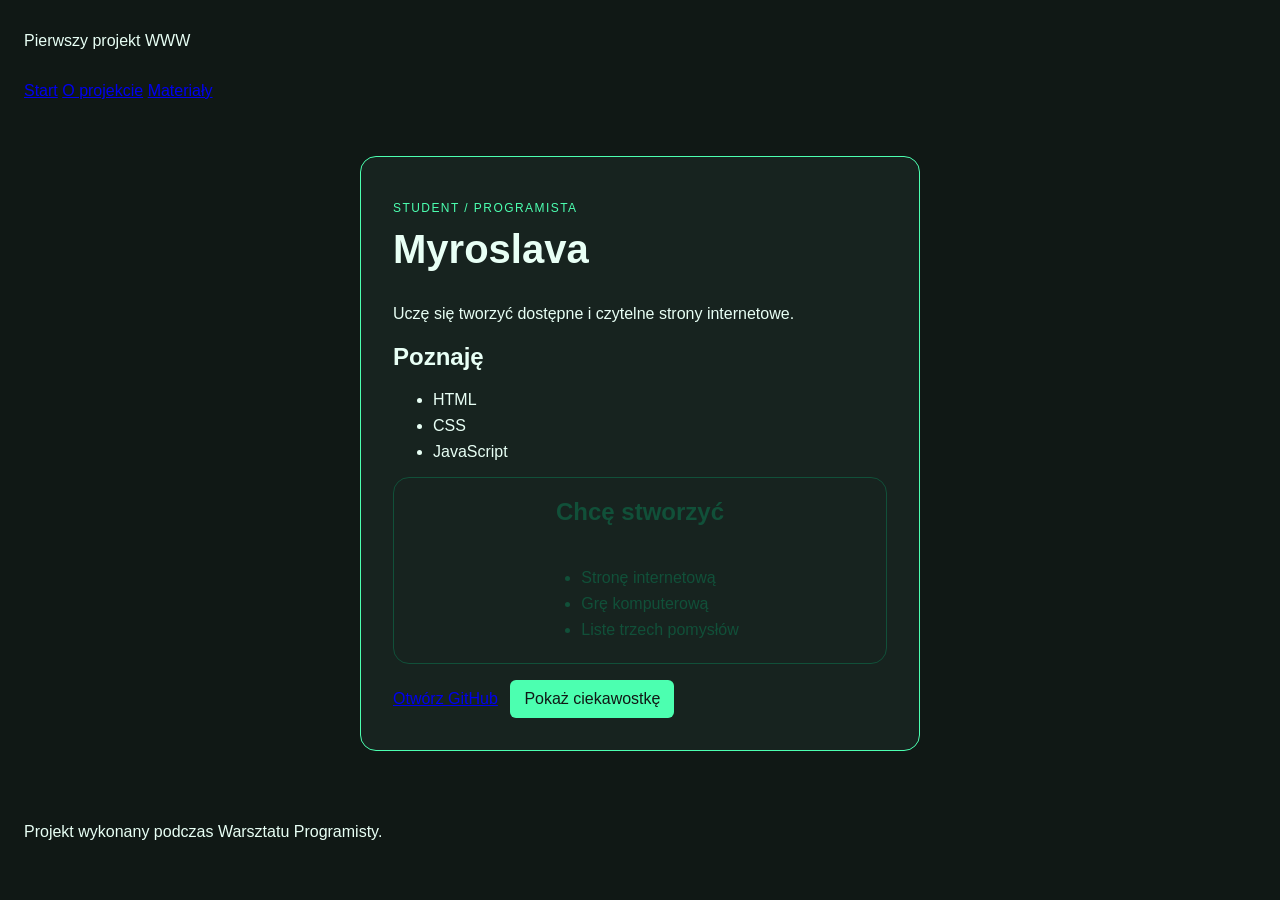
<file: index.html>
<!doctype html>
<html lang="pl">
<head>
  <meta charset="utf-8">
  <meta name="viewport" content="width=device-width, initial-scale=1">
  <title>Wizytówka programisty</title>
  <link rel="stylesheet" href="styles.css">
</head>
<body>
  <header>
  <p>Pierwszy projekt WWW</p>
  <nav aria-label="Główna nawigacja">
    <a href="index.html">Start</a>
    <a href="about.html">O projekcie</a>
    <a href="resources.html">Materiały</a>
  </nav>
</header>

<main>
  <article class="card">
    <p class="eyebrow">STUDENT / PROGRAMISTA</p>
    <h1>Myroslava</h1>
    <p id="bio">Uczę się tworzyć dostępne i czytelne strony internetowe.</p>

    <section aria-labelledby="skills-title">
      <h2 id="skills-title">Poznaję</h2>
      <ul>
        <li>HTML</li>
        <li>CSS</li>
        <li>JavaScript</li>
      </ul>
    </section>
    <section aria-labelledby="skills-title" class="wants">
      <h2 id="skills-title">Chcę stworzyć</h2>
      <ul>
        <li>Stronę internetową</li>
        <li>Grę komputerową</li>
        <li>Liste trzech pomysłów</li>
      </ul>
    </section>

    <a href="https://github.com/">Otwórz GitHub</a>
    <button id="fact-button" type="button">Pokaż ciekawostkę</button>
  </article>
</main>

<footer>
  <p>Projekt wykonany podczas Warsztatu Programisty.</p>
</footer>
<script src="script.js"></script>
</body>
</html>
</file>
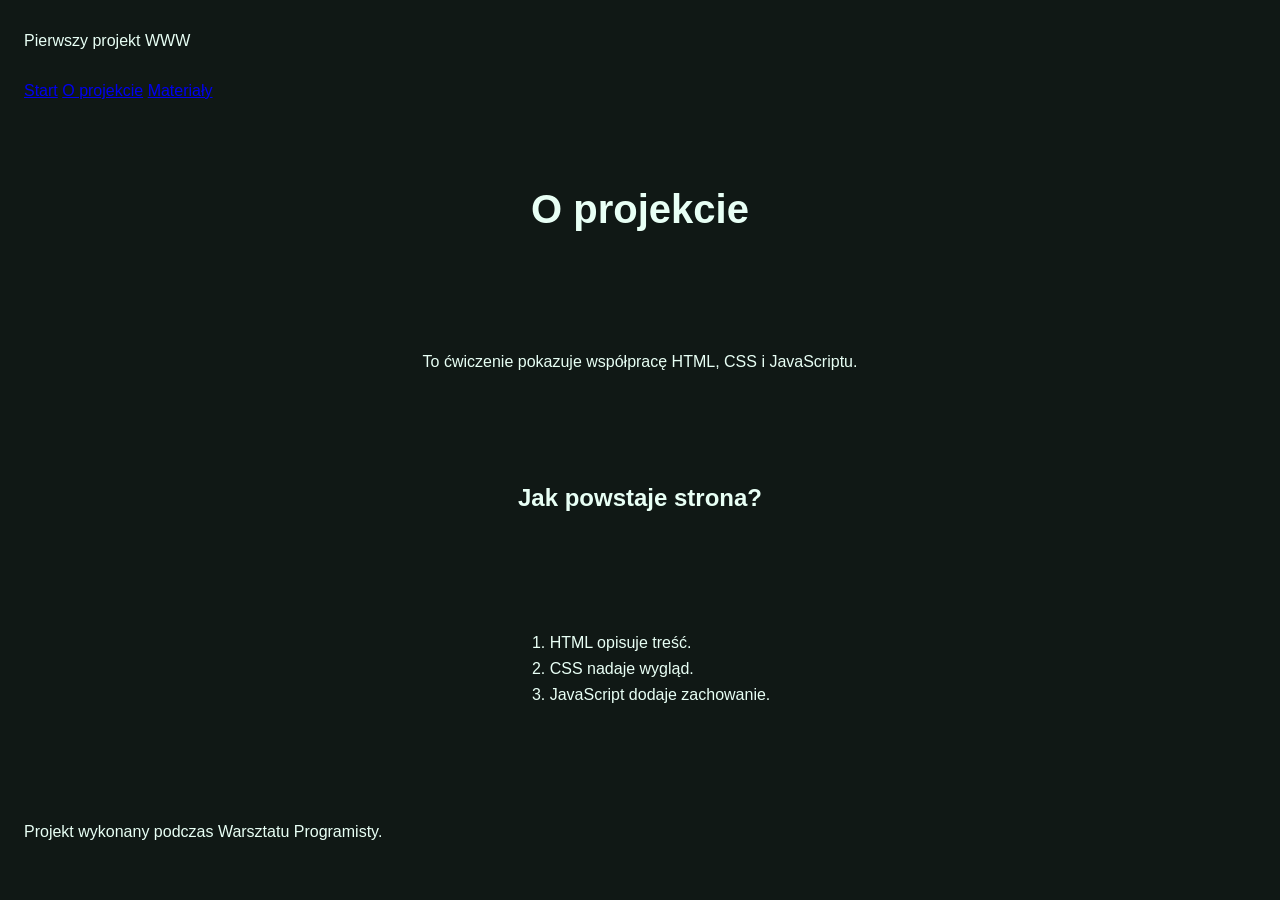
<file: about.html>
<!doctype html>
<html lang="pl">
<head>
  <meta charset="utf-8">
  <meta name="viewport" content="width=device-width, initial-scale=1">
  <title>Wizytówka programisty</title>
  <link rel="stylesheet" href="styles.css">
</head>
<body>
  <header>
  <p>Pierwszy projekt WWW</p>
  <nav aria-label="Główna nawigacja">
    <a href="index.html">Start</a>
    <a href="about.html">O projekcie</a>
    <a href="resources.html">Materiały</a>
  </nav>
</header>

<main>
  <h1>O projekcie</h1>
  <p>To ćwiczenie pokazuje współpracę HTML, CSS i JavaScriptu.</p>

  <h2>Jak powstaje strona?</h2>
  <ol>
    <li>HTML opisuje treść.</li>
    <li>CSS nadaje wygląd.</li>
    <li>JavaScript dodaje zachowanie.</li>
  </ol>
</main>

<footer>
  <p>Projekt wykonany podczas Warsztatu Programisty.</p>
</footer>
</body>
</html>
</file>
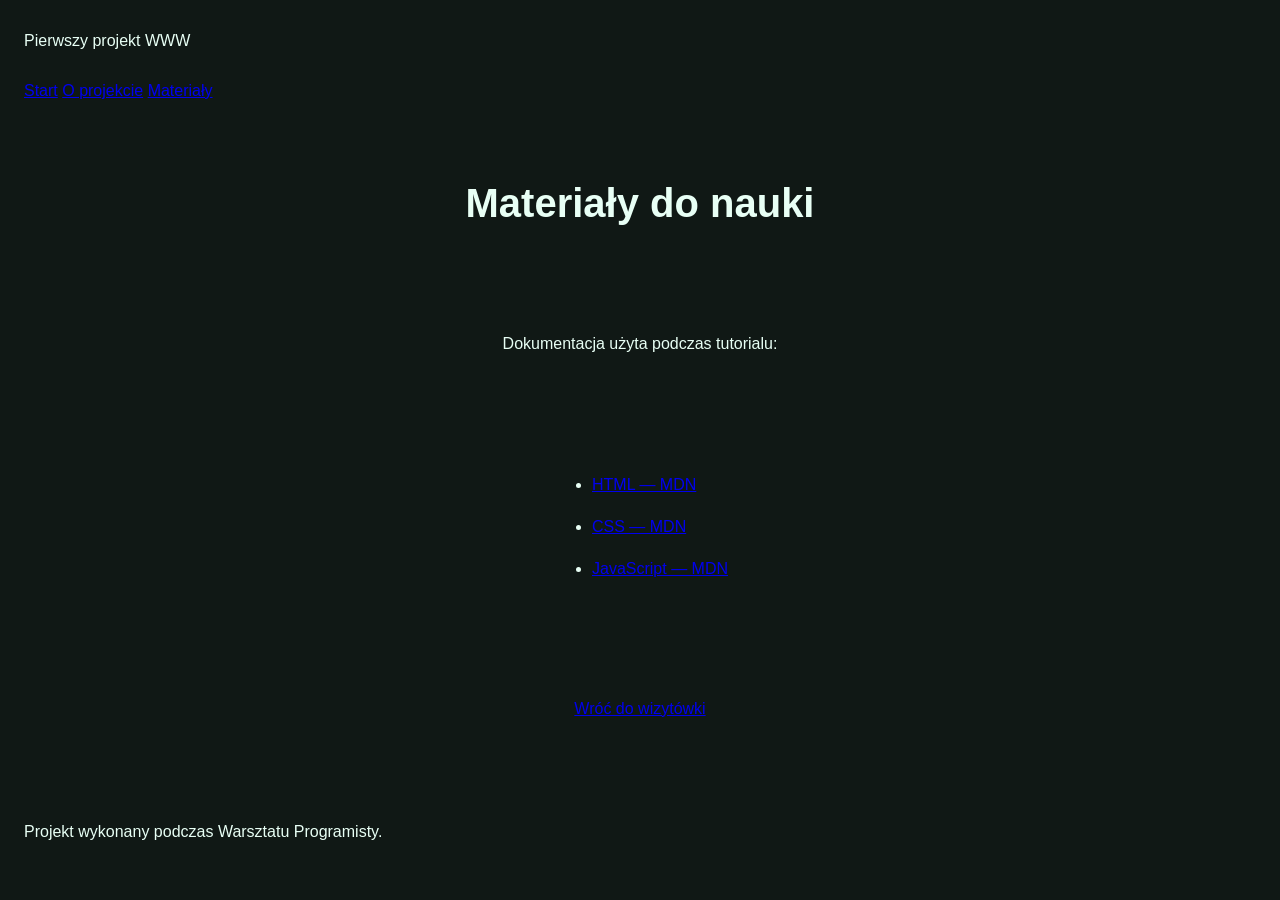
<file: resources.html>
<!doctype html>
<html lang="pl">
<head>
  <meta charset="utf-8">
  <meta name="viewport" content="width=device-width, initial-scale=1">
  <title>Wizytówka programisty</title>
  <link rel="stylesheet" href="styles.css">
</head>
<body>
  <header>
  <p>Pierwszy projekt WWW</p>
  <nav aria-label="Główna nawigacja">
    <a href="index.html">Start</a>
    <a href="about.html">O projekcie</a>
    <a href="resources.html">Materiały</a>
  </nav>
</header>

<main>
  <h1>Materiały do nauki</h1>
  <p>Dokumentacja użyta podczas tutorialu:</p>
  <ul>
    <li><a href="https://developer.mozilla.org/docs/Web/HTML">HTML — MDN</a></li>
    <li><a href="https://developer.mozilla.org/docs/Web/CSS">CSS — MDN</a></li>
    <li><a href="https://developer.mozilla.org/docs/Web/JavaScript">JavaScript — MDN</a></li>
  </ul>
  <p><a href="index.html">Wróć do wizytówki</a></p>
</main>

<footer>
  <p>Projekt wykonany podczas Warsztatu Programisty.</p>
</footer>
</body>
</html>
</file>
<file: styles.css>
/* Wszystkie elementy wliczają padding i border do swojej szerokości. */
* {
  box-sizing: border-box;
}

body {
  margin: 0; /* Usuwa domyślny margines przeglądarki. */
  min-height: 100vh; /* Zapewnia wysokość co najmniej całego okna. */
  font-family: Arial, sans-serif; /* Ustawia krój pisma z zapasem. */
  color: #e8fff5; /* Ustawia podstawowy kolor tekstu. */
  background: #101815; /* Ustawia tło całej strony. */
}

header,
footer {
  padding: 16px 24px; /* Dodaje przestrzeń wewnątrz nagłówka i stopki. */
}

main {
  min-height: 75vh; /* Rezerwuje większość wysokości okna na treść. */
  display: grid; /* Włącza układ Grid. */
  place-items: center; /* Wyśrodkowuje zawartość w obu osiach. */
  padding: 24px; /* Odsuwa treść od krawędzi. */
}

/* Główny kontener wizytówki. */
.card {
  width: min(100%, 560px); /* Szerokość elastyczna, maksymalnie 560 px. */
  padding: 32px; /* Wewnętrzny odstęp od krawędzi karty. */
  border: 1px solid #4cffb0; /* Zielone obramowanie karty. */
  border-radius: 16px; /* Zaokrągla narożniki. */
  background: #17231f; /* Odróżnia kartę od tła strony. */
}

/* Mała etykieta nad głównym nagłówkiem. */
.eyebrow {
  color: #4cffb0; /* Kolor akcentu. */
  font-size: 12px; /* Zmniejsza tekst etykiety. */
  letter-spacing: 0.12em; /* Zwiększa odstępy między literami. */
}

/* Główny nagłówek strony. */
h1 {
  margin-top: 8px; /* Zmniejsza odstęp nad nagłówkiem. */
  font-size: 40px; /* Powiększa najważniejszy tekst. */
}

/* Elementy każdej listy. */
li {
  margin-block: 8px; /* Dodaje pionowy odstęp między elementami. */
}

/* Wspólne ustawienia linku i przycisku. */
a,
button {
  display: inline-block; /* Pozwala stosować marginesy jak dla pudełka. */
  margin-top: 16px; /* Oddziela kontrolki od treści powyżej. */
}

/* Wygląd przycisku interakcji. */
button {
  margin-left: 8px; /* Oddziela przycisk od linku. */
  padding: 10px 14px; /* Powiększa obszar przycisku. */
  border: 0; /* Usuwa domyślne obramowanie. */
  border-radius: 6px; /* Zaokrągla narożniki przycisku. */
  font: inherit; /* Dziedziczy krój pisma ze strony. */
  color: #101815; /* Ustawia ciemny tekst. */
  background: #4cffb0; /* Ustawia kontrastowe tło. */
  cursor: pointer; /* Pokazuje kursor dłoni nad przyciskiem. */
}
.wants {
    color: #115039;
    display: grid;
    place-items: center;
    border: 1px solid #115039;
    border-radius: 16px;
}
</file>
